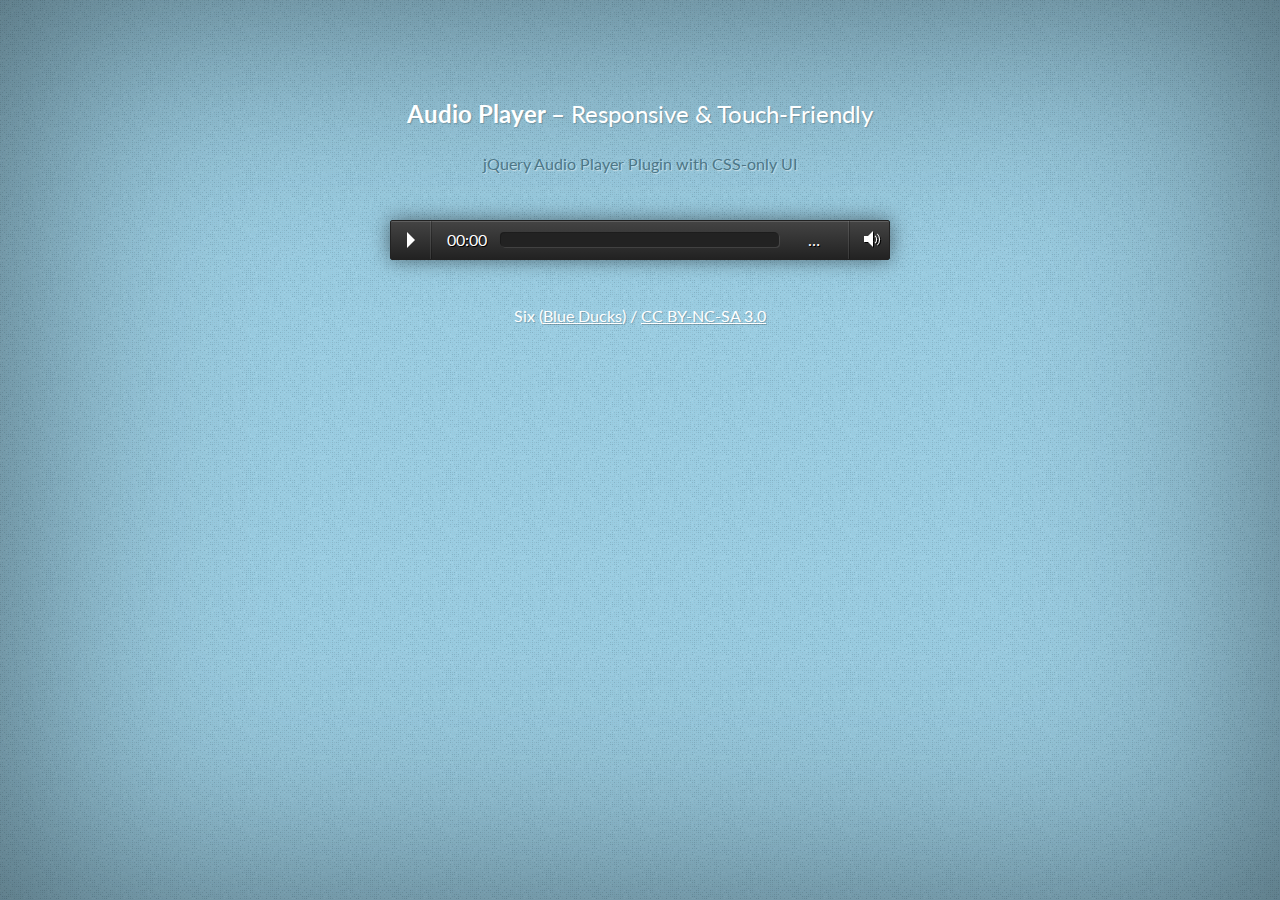
<file: index.html>
<!DOCTYPE html>
<html lang="en">
	<head>
		<meta charset="utf-8" />
		<title>Audio Player: Responsive &amp; Touch-Friendly</title>
		<meta http-equiv="X-UA-Compatible" content="IE=edge,chrome=1">
		<meta name="description" content="Responsive &amp; Touch-Friendly Audio Player" />
		<meta name="author" content="Osvaldas Valutis, www.osvaldas.info" />
		<meta name="viewport" content="width=device-width,initial-scale=1" />
		<link rel="stylesheet" href="http://fonts.googleapis.com/css?family=Lato:400,700" />
		<link rel="shortcut icon" href="../favicon.ico">
		<link rel="stylesheet" href="css/reset.css" />
		<link rel="stylesheet" href="css/demo.css" />
		<link rel="stylesheet" href="css/audioplayer.css" />
		<script>
			/*
				VIEWPORT BUG FIX
				iOS viewport scaling bug fix, by @mathias, @cheeaun and @jdalton
			*/
			(function(doc){var addEvent='addEventListener',type='gesturestart',qsa='querySelectorAll',scales=[1,1],meta=qsa in doc?doc[qsa]('meta[name=viewport]'):[];function fix(){meta.content='width=device-width,minimum-scale='+scales[0]+',maximum-scale='+scales[1];doc.removeEventListener(type,fix,true);}if((meta=meta[meta.length-1])&&addEvent in doc){fix();scales=[.25,1.6];doc[addEvent](type,fix,true);}}(document));
		</script>
	</head>
	<body>
		<h1>Audio Player &ndash; <span>Responsive &amp; Touch-Friendly</span></h1>
		<h2>jQuery Audio Player Plugin with CSS-only UI</h2>
		<div id="wrapper">
			<audio preload="auto" controls>
				<source src="https://img.imgsmail.ru/static.promo/sounds/notifier/bell.mp3"/>
			</audio>
			<script src="js/jquery.js"></script>
			<script src="js/audioplayer.js"></script>
			<script>$( function() { $( 'audio' ).audioPlayer(); } );</script>

			<div class="attribution">
				<div xmlns:cc="http://creativecommons.org/ns#" xmlns:dct="http://purl.org/dc/terms/" about="http://freemusicarchive.org/music/Blue_Ducks/Six/">
					<span property="dct:title">Six</span> (<a rel="cc:attributionURL" property="cc:attributionName" href="http://freemusicarchive.org/music/Blue_Ducks/">Blue Ducks</a>) / <a rel="license" href="http://creativecommons.org/licenses/by-nc-sa/3.0/">CC BY-NC-SA 3.0</a>
				</div>
			</div>
		</div>

	</body>
</html>
</file>
<file: css/demo.css>
html {
	height: 100%;
	font-size: 100%;
}
body {
	width: 100%;
	min-height: 100%;
	font-family: 'Lato', sans-serif;
	font-weight: 400;
	background: #9acde2 url([data-uri]);
	-webkit-font-smoothing: antialiased;
	-webkit-box-shadow: inset 0 0 18.75em rgba(0,0,0,.5); /* 300 */
	-moz-box-shadow: inset 0 0 18.75em rgba(0,0,0,.5); /* 300 */
	box-shadow: inset 0 0 18.75em rgba(0,0,0,.5); /* 300 */
}
#wrapper {
	width: 500px;
	margin: 0 auto;
}

h1 {
	padding: 4em 3em 1em;
	font-size: 150%;
	line-height: 1.5;
	font-weight: 700;
	color: #fff;
	text-shadow: 1px 1px 1px rgba(0,0,0,0.2);
	text-align: center;
}

h1 span {
	font-weight: 400;
}

h2 {
	text-align: center;
	margin-bottom: 3em;
	color: #4c7687;
	text-shadow: 1px 1px 1px rgba(255,255,255,0.5);
}

.attribution {
	padding: 3em 0;
	text-align: center;
	color: #fff;
	text-shadow: 1px 1px 1px rgba(0,0,0,0.2);
}

.attribution a {
	color: #fff;
}


/* Header Style */
.codrops-top {
	line-height: 24px;
	font-size: 11px;
	background: #fff;
	background: rgba(255, 255, 255, 0.5);
	text-transform: uppercase;
	z-index: 9999;
	position: relative;
	box-shadow: 1px 0px 2px rgba(0,0,0,0.2);
}

.codrops-top a {
	padding: 0px 10px;
	letter-spacing: 1px;
	color: #333;
	display: inline-block;
	text-decoration: none;
}

.codrops-top a:hover {
	background: rgba(255,255,255,0.8);
	color: #000;
}

.codrops-top span.right {
	float: right;
}

.codrops-top span.right a {
	float: left;
	display: block;
}

@media only screen and ( max-width: 32.5em ) /* 520 */
{
	body
	{
		-webkit-box-shadow: inset 0 0 9.375em rgba( 0, 0, 0, .5 ); /* 150 */
		-moz-box-shadow: inset 0 0 9.375em rgba( 0, 0, 0, 5 ); /* 150 */
		box-shadow: inset 0 0 9.375em rgba( 0, 0, 0, .5 ); /* 150 */
	}
	#wrapper
	{
		width: 100%;
		height: auto;
		position: static;
		padding: 3.125em 1.25em; /* 50 20 */
		margin: 0;
	}
}
</file>
<file: css/audioplayer.css>
.audioplayer
{
	height: 2.5em; /* 40 */
	color: #fff;
	text-shadow: 1px 1px 0 #000;
	border: 1px solid #222;
	position: relative;
	z-index: 1;
	background: #333;
	background: -webkit-gradient( linear, left top, left bottom, from( #444 ), to( #222 ) );
	background: -webkit-linear-gradient( top, #444, #222 );
	background: -moz-linear-gradient( top, #444, #222 );
	background: -ms-radial-gradient( top, #444, #222 );
	background: -o-linear-gradient( top, #444, #222 );
	background: linear-gradient( top, #444, #222 );
	-webkit-box-shadow: inset 0 1px 0 rgba( 255, 255, 255, .15 ), 0 0 1.25em rgba( 0, 0, 0, .5 ); /* 20 */
	-moz-box-shadow: inset 0 1px 0 rgba( 255, 255, 255, .15 ), 0 0 1.25em rgba( 0, 0, 0, .5 ); /* 20 */
	box-shadow: inset 0 1px 0 rgba( 255, 255, 255, .15 ), 0 0 1.25em rgba( 0, 0, 0, .5 ); /* 20 */
	-webkit-border-radius: 2px;
	-moz-border-radius: 2px;
	border-radius: 2px;
}
	.audioplayer-mini
	{
		width: 2.5em; /* 40 */
		margin: 0 auto;
	}
	.audioplayer > div
	{
		position: absolute;
	}
	.audioplayer-playpause
	{
		width: 2.5em; /* 40 */
		height: 100%;
		text-align: left;
		text-indent: -9999px;
		cursor: pointer;
		z-index: 2;
		top: 0;
		left: 0;
	}
		.audioplayer:not(.audioplayer-mini) .audioplayer-playpause
		{
			border-right: 1px solid #555;
			border-right-color: rgba( 255, 255, 255, .1 );
		}
		.audioplayer-mini .audioplayer-playpause
		{
			width: 100%;
		}
		.audioplayer-playpause:hover,
		.audioplayer-playpause:focus
		{
			background-color: #222;
		}
		.audioplayer-playpause a
		{
			display: block;
		}
		.audioplayer:not(.audioplayer-playing) .audioplayer-playpause a
		{
			width: 0;
			height: 0;
			border: 0.5em solid transparent; /* 8 */
			border-right: none;
			border-left-color: #fff;
			content: '';
			position: absolute;
			top: 50%;
			left: 50%;
			margin: -0.5em 0 0 -0.25em; /* 8 4 */
		}
		.audioplayer-playing .audioplayer-playpause a
		{
			width: 0.75em; /* 12 */
			height: 0.75em; /* 12 */
			position: absolute;
			top: 50%;
			left: 50%;
			margin: -0.375em 0 0 -0.375em; /* 6 */
		}
			.audioplayer-playing .audioplayer-playpause a:before,
			.audioplayer-playing .audioplayer-playpause a:after
			{
				width: 40%;
				height: 100%;
				background-color: #fff;
				content: '';
				position: absolute;
				top: 0;
			}
			.audioplayer-playing .audioplayer-playpause a:before
			{
				left: 0;
			}
			.audioplayer-playing .audioplayer-playpause a:after
			{
				right: 0;
			}
	.audioplayer-time
	{
		width: 4.375em; /* 70 */
		height: 100%;
		line-height: 2.375em; /* 38 */
		text-align: center;
		z-index: 2;
		top: 0;
	}
		.audioplayer-time-current
		{
			border-left: 1px solid #111;
			border-left-color: rgba( 0, 0, 0, .25 );
			left: 2.5em; /* 40 */
		}
		.audioplayer-time-duration
		{
			border-right: 1px solid #555;
			border-right-color: rgba( 255, 255, 255, .1 );
			right: 2.5em; /* 40 */
		}
			.audioplayer-novolume .audioplayer-time-duration
			{
				border-right: 0;
				right: 0;
			}
	.audioplayer-bar
	{
		height: 0.875em; /* 14 */
		background-color: #222;
		cursor: pointer;
		z-index: 1;
		top: 50%;
		right: 6.875em; /* 110 */
		left: 6.875em; /* 110 */
		margin-top: -0.438em; /* 7 */
	}
		.audioplayer-novolume .audioplayer-bar
		{
			right: 4.375em; /* 70 */
		}
		.audioplayer-bar div
		{
			width: 0;
			height: 100%;
			position: absolute;
			left: 0;
			top: 0;
		}
		.audioplayer-bar-loaded
		{
			background-color: #333;
			z-index: 1;
		}
		.audioplayer-bar-played
		{
			background: #007fd1;
			background: -webkit-gradient( linear, left top, right top, from( #007fd1 ), to( #c600ff ) );
			background: -webkit-linear-gradient( left, #007fd1, #c600ff );
			background: -moz-linear-gradient( left, #007fd1, #c600ff );
			background: -ms-radial-gradient( left, #007fd1, #c600ff );
			background: -o-linear-gradient( left, #007fd1, #c600ff );
			background: linear-gradient( left, #007fd1, #c600ff );
			z-index: 2;
		}
	.audioplayer-volume
	{
		width: 2.5em; /* 40 */
		height: 100%;
		border-left: 1px solid #111;
		border-left-color: rgba( 0, 0, 0, .25 );
		text-align: left;
		text-indent: -9999px;
		cursor: pointer;
		z-index: 2;
		top: 0;
		right: 0;
	}
		.audioplayer-volume:hover,
		.audioplayer-volume:focus
		{
			background-color: #222;
		}
		.audioplayer-volume-button
		{
			width: 100%;
			height: 100%;
		}
			.audioplayer-volume-button a
			{
				width: 0.313em; /* 5 */
				height: 0.375em; /* 6 */
				background-color: #fff;
				display: block;
				position: relative;
				z-index: 1;
				top: 40%;
				left: 35%;
			}
				.audioplayer-volume-button a:before,
				.audioplayer-volume-button a:after
				{
					content: '';
					position: absolute;
				}
				.audioplayer-volume-button a:before
				{
					width: 0;
					height: 0;
					border: 0.5em solid transparent; /* 8 */
					border-left: none;
					border-right-color: #fff;
					z-index: 2;
					top: 50%;
					right: -0.25em;
					margin-top: -0.5em; /* 8 */
				}
				.audioplayer:not(.audioplayer-mute) .audioplayer-volume-button a:after
				{
					/* "volume" icon by Nicolas Gallagher, http://nicolasgallagher.com/pure-css-gui-icons */
					width: 0.313em; /* 5 */
					height: 0.313em; /* 5 */
					border: 0.25em double #fff; /* 4 */
					border-width: 0.25em 0.25em 0 0; /* 4 */
					left: 0.563em; /* 9 */
					top: -0.063em; /* 1 */
					-webkit-border-radius: 0 0.938em 0 0; /* 15 */
					-moz-border-radius: 0 0.938em 0 0; /* 15 */
					border-radius: 0 0.938em 0 0; /* 15 */
					-webkit-transform: rotate( 45deg );
					-moz-transform: rotate( 45deg );
					-ms-transform: rotate( 45deg );
					-o-transform: rotate( 45deg );
					transform: rotate( 45deg );
				}
		.audioplayer-volume-adjust
		{
			height: 6.25em; /* 100 */
			cursor: default;
			position: absolute;
			left: 0;
			right: -1px;
			top: -9999px;
			background: #222;
			background: -webkit-gradient( linear, left top, left bottom, from( #444 ), to( #222 ) );
			background: -webkit-linear-gradient( top, #444, #222 );
			background: -moz-linear-gradient( top, #444, #222 );
			background: -ms-radial-gradient( top, #444, #222 );
			background: -o-linear-gradient( top, #444, #222 );
			background: linear-gradient( top, #444, #222 );
			-webkit-border-top-left-radius: 2px;
			-webkit-border-top-right-radius: 2px;
			-moz-border-radius-topleft: 2px;
			-moz-border-radius-topright: 2px;
			border-top-left-radius: 2px;
			border-top-right-radius: 2px;
		}
			.audioplayer-volume:not(:hover) .audioplayer-volume-adjust
			{
				opacity: 0;
			}
			.audioplayer-volume:hover .audioplayer-volume-adjust
			{
				top: auto;
				bottom: 100%;
			}
			.audioplayer-volume-adjust > div
			{
				width: 40%;
				height: 80%;
				background-color: #222;
				cursor: pointer;
				position: relative;
				z-index: 1;
				margin: 30% auto 0;
			}
				.audioplayer-volume-adjust div div
				{
					width: 100%;
					height: 100%;
					position: absolute;
					bottom: 0;
					left: 0;
					background: #007fd1;
					background: -webkit-gradient( linear, left bottom, left top, from( #007fd1 ), to( #c600ff ) );
					background: -webkit-linear-gradient( bottom, #007fd1, #c600ff );
					background: -moz-linear-gradient( bottom, #007fd1, #c600ff );
					background: -ms-radial-gradient( bottom, #007fd1, #c600ff );
					background: -o-linear-gradient( bottom, #007fd1, #c600ff );
					background: linear-gradient( bottom, #007fd1, #c600ff );
				}
		.audioplayer-novolume .audioplayer-volume
		{
			display: none;
		}

	.audioplayer-play,
	.audioplayer-pause,
	.audioplayer-volume a
	{
		-webkit-filter: drop-shadow( 1px 1px 0 #000 );
		-moz-filter: drop-shadow( 1px 1px 0 #000 );
		-ms-filter: drop-shadow( 1px 1px 0 #000 );
		-o-filter: drop-shadow( 1px 1px 0 #000 );
		filter: drop-shadow( 1px 1px 0 #000 );
	}
	.audioplayer-bar,
	.audioplayer-bar div,
	.audioplayer-volume-adjust div
	{
		-webkit-border-radius: 4px;
		-moz-border-radius: 4px;
		border-radius: 4px;
	}
	.audioplayer-bar,
	.audioplayer-volume-adjust > div
	{
		-webkit-box-shadow: -1px -1px 0 rgba( 0, 0, 0, .5 ), 1px 1px 0 rgba( 255, 255, 255, .1 );
		-moz-box-shadow: -1px -1px 0 rgba( 0, 0, 0, .5 ), 1px 1px 0 rgba( 255, 255, 255, .1 );
		box-shadow: -1px -1px 0 rgba( 0, 0, 0, .5 ), 1px 1px 0 rgba( 255, 255, 255, .1 );
	}
	.audioplayer-volume-adjust div div,
	.audioplayer-bar-played
	{
		-webkit-box-shadow: inset 0 0 5px rgba( 255, 255, 255, .5 );
		-moz-box-shadow: inset 0 0 5px rgba( 255, 255, 255, .5 );
		box-shadow: inset 0 0 5px rgba( 255, 255, 255, .5 );
	}
	.audioplayer-volume-adjust
	{
		-webkit-box-shadow: -2px -2px 2px rgba( 0, 0, 0, .15 ), 2px -2px 2px rgba( 0, 0, 0, .15 );
		-moz-box-shadow: -2px -2px 2px rgba( 0, 0, 0, .15 ), 2px -2px 2px rgba( 0, 0, 0, .15 );
		box-shadow: -2px -2px 2px rgba( 0, 0, 0, .15 ), 2px -2px 2px rgba( 0, 0, 0, .15 );
	}
	.audioplayer *,
	.audioplayer *:before,
	.audioplayer *:after
	{
		-webkit-transition: color .25s ease, background-color .25s ease, opacity .5s ease;
		-moz-transition: color .25s ease, background-color .25s ease, opacity .5s ease;
		-ms-transition: color .25s ease, background-color .25s ease, opacity .5s ease;
		-o-transition: color .25s ease, background-color .25s ease, opacity .5s ease;
		transition: color .25s ease, background-color .25s ease, opacity .5s ease;
	}
</file>
